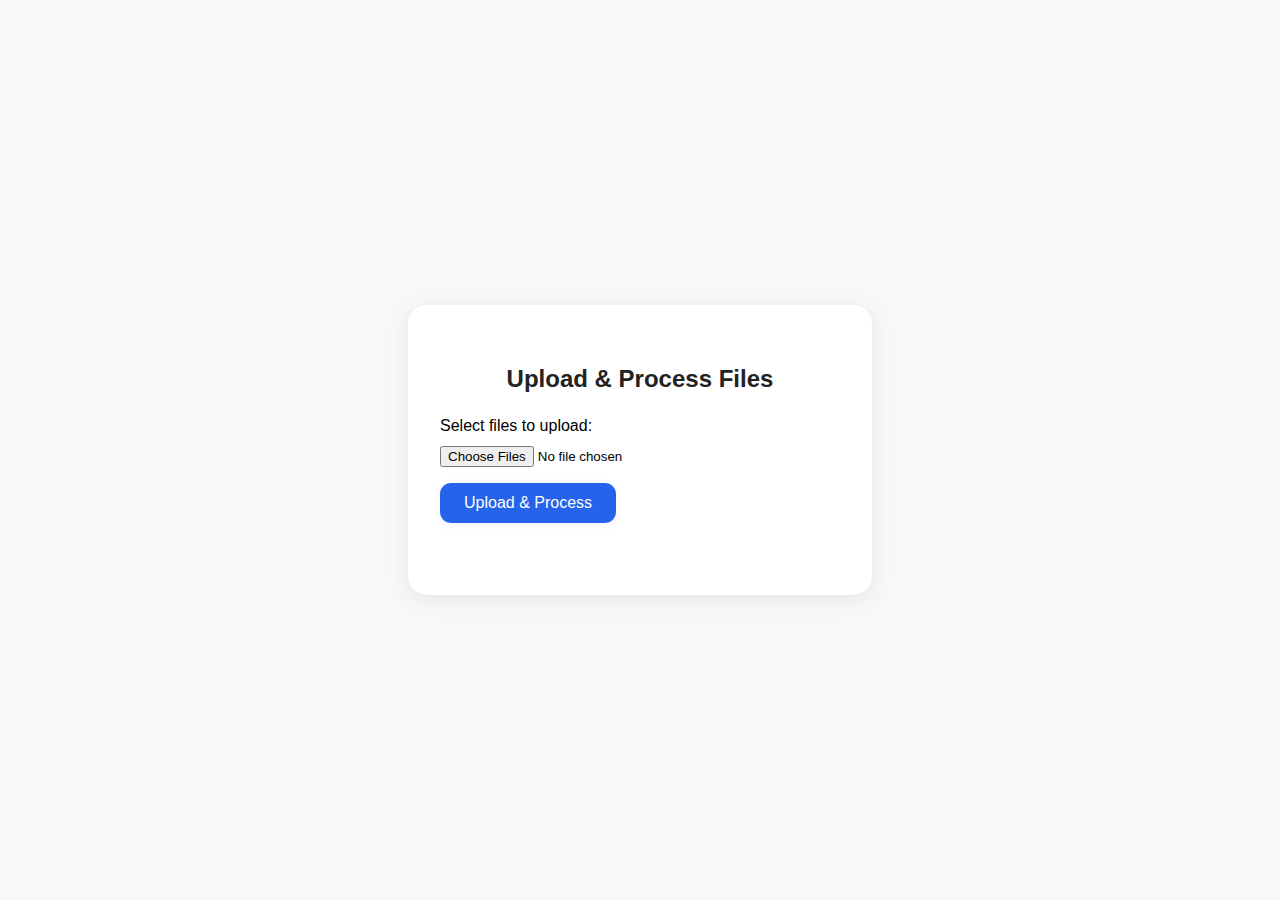
<file: Track/templates/base_upload.html>
<!DOCTYPE html>
<html lang="en">
<head>
    <meta charset="UTF-8">
    <title>File Processor</title>
    <meta name="viewport" content="width=device-width, initial-scale=1">
    <style>
        body {
            background: #f6f8fa;
            font-family: 'Segoe UI', Arial, sans-serif;
            margin: 0;
            min-height: 100vh;
            display: flex;
            align-items: center;
            justify-content: center;
        }
        .container {
            background: #fff;
            padding: 2.5rem 2rem;
            border-radius: 1.2rem;
            box-shadow: 0 4px 24px rgba(0,0,0,0.08);
            width: 100%;
            max-width: 400px;
        }
        h2 {
            text-align: center;
            margin-bottom: 1.5rem;
            color: #222;
        }
        .section {
            margin-bottom: 2rem;
        }
        label {
            display: block;
            margin-bottom: 0.7rem;
            font-weight: 500;
        }
        input[type="file"] {
            display: block;
            width: 100%;
            margin-bottom: 1rem;
        }
        button {
            background: #2563eb;
            color: #fff;
            border: none;
            border-radius: 0.7rem;
            padding: 0.7rem 1.5rem;
            font-size: 1rem;
            cursor: pointer;
            box-shadow: 0 2px 8px rgba(37,99,235,0.08);
            transition: background 0.2s;
        }
        button:active, button:focus {
            background: #1741a6;
        }
        .download-link {
            display: block;
            text-align: center;
            margin-top: 1.5rem;
            background: #22c55e;
            color: #fff;
            padding: 0.7rem 1.5rem;
            border-radius: 0.7rem;
            text-decoration: none;
            font-weight: 500;
            box-shadow: 0 2px 8px rgba(34,197,94,0.08);
            transition: background 0.2s;
        }
        .download-link:active, .download-link:focus {
            background: #15803d;
        }
        .hidden {
            display: none;
        }
    </style>
</head>
<body>
    <div class="container">
        <h2>Upload & Process Files</h2>
        <form id="uploadForm" class="section">
            <label for="fileInput">Select files to upload:</label>
            <input type="file" id="fileInput" name="files" multiple required>
            <button type="submit">Upload & Process</button>
        </form>
        <div id="downloadSection" class="section hidden">
            <a id="downloadLink" class="download-link" href="#" download>Download Processed Excel</a>
        </div>
    </div>
    <script>
        const uploadForm = document.getElementById('uploadForm');
        const fileInput = document.getElementById('fileInput');
        const downloadSection = document.getElementById('downloadSection');
        const downloadLink = document.getElementById('downloadLink');

        uploadForm.addEventListener('submit', async function(e) {
            e.preventDefault();
            if (!fileInput.files.length) {
                alert('Please select at least one file to upload.');
                return;
            }
            const formData = new FormData();
            for (const file of fileInput.files) {
                formData.append('files', file);
            }
            try {
                const response = await fetch('/process', {
                    method: 'POST',
                    body: formData
                });
                if (!response.ok) {
                    throw new Error('Processing failed.');
                }
                const blob = await response.blob();
                const url = window.URL.createObjectURL(blob);
                downloadLink.href = url;
                downloadLink.download = 'Processed.xlsx';
                downloadSection.classList.remove('hidden');
                // Optionally auto-download:
                // downloadLink.click();
            } catch (err) {
                alert('Error: ' + err.message);
            }
        });
    </script>
</body>
</html>
</file>
